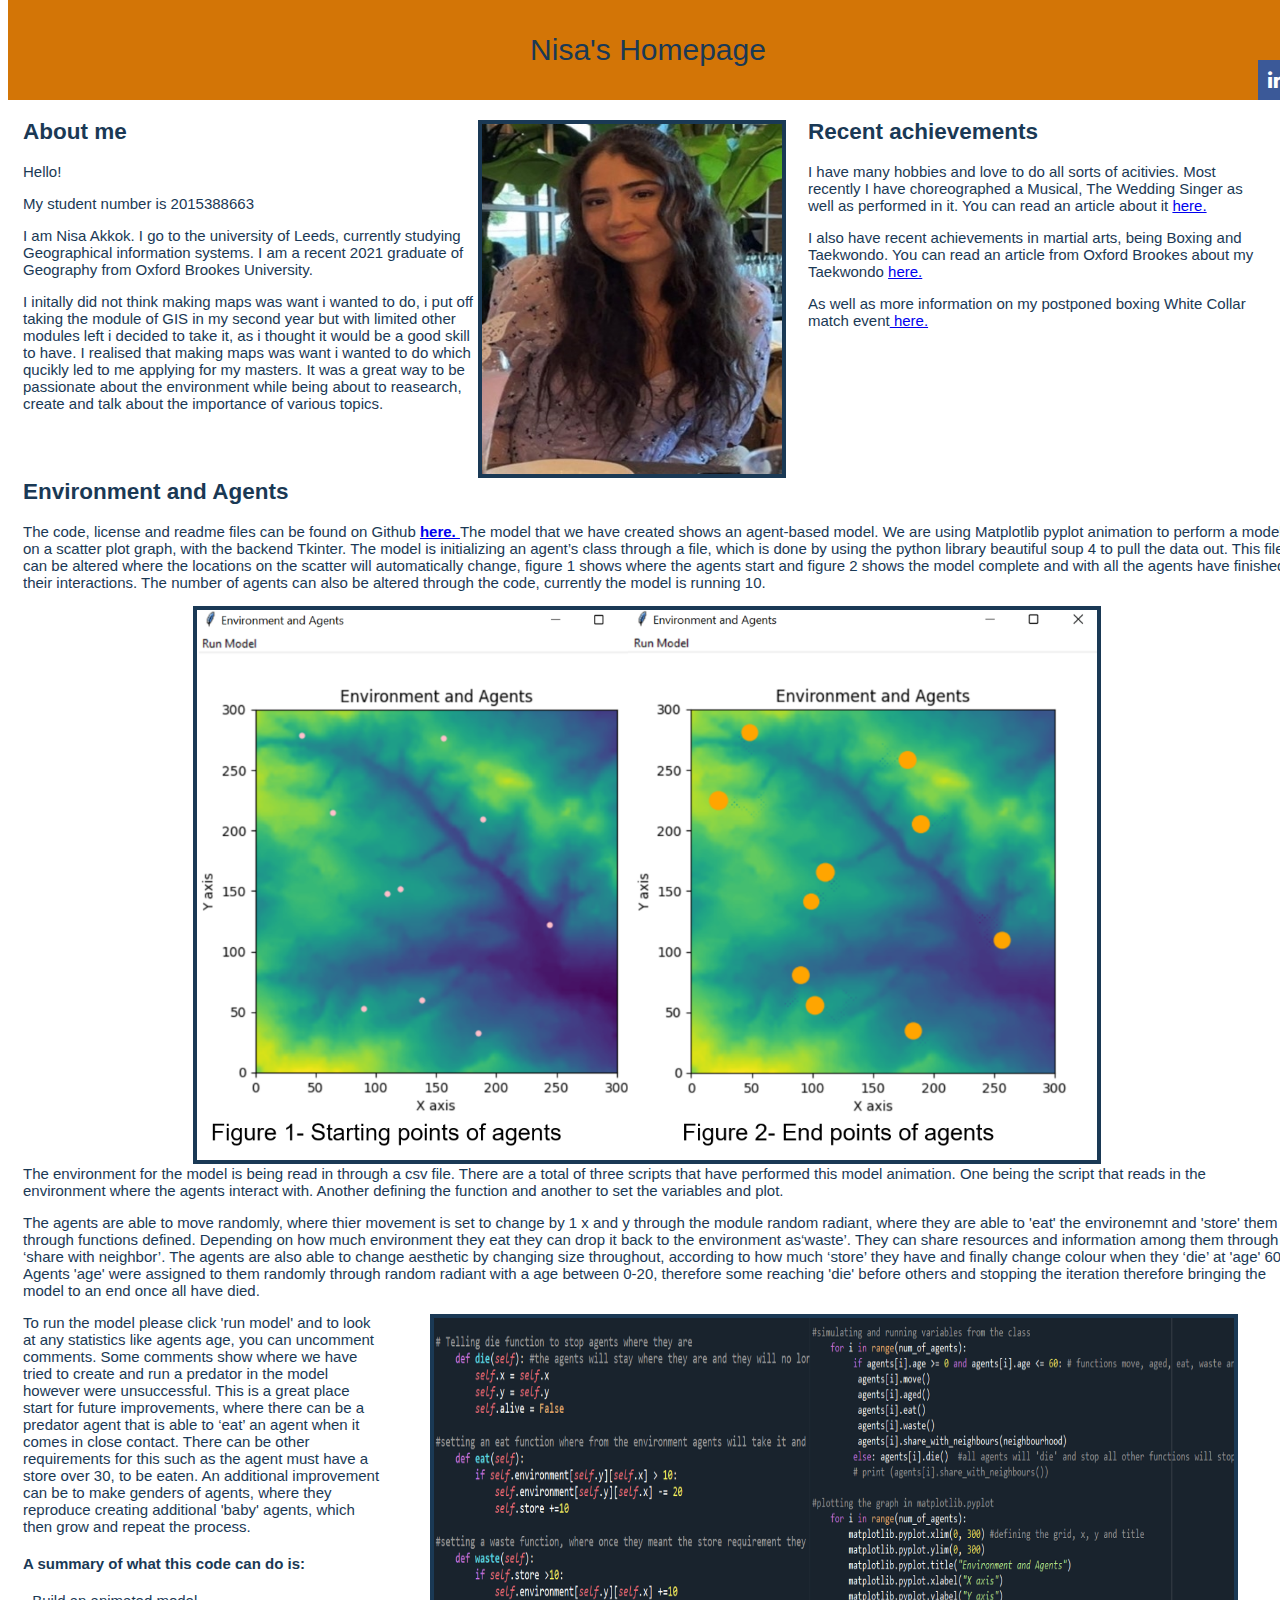
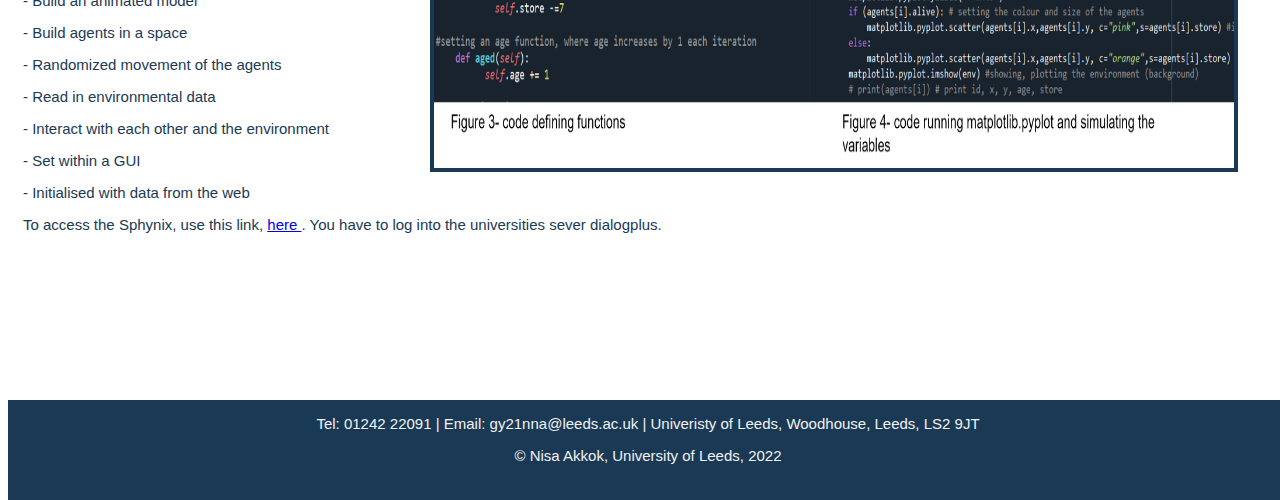
<file: index.html>
<!DOCTYPE html>
<!-- templete of the sidebar was from WS3 schools, https://www.w3schools.com/w3css/w3css_sidebar.asp -->
<html lang="en">

	<head>
	<!-- Reading in other scripts and files -->
		<link rel="stylesheet" href="https://cdnjs.cloudflare.com/ajax/libs/font-awesome/4.7.0/css/font-awesome.min.css"> <!-- for linkedin image -->
		<meta http-equiv="Content-Type" content="text/html; charset=utf-8">
		<title>Nisa's Homepage</title>	
		<link rel="stylesheet" media="all" href="css/main.css" type="text/css"> 
		<link rel="stylesheet" media="all" href="css/mainassignment.css" type="text/css"> 

	</head>
	
	<body> <!-- reading in deafult styles -->
	
	<header id="header">
		<div id="logo"> <!-- adding text in the header -->
			<div class="center">Nisa's Homepage</div>  <!-- title -->
			<a href="https://www.linkedin.com/in/nisa-a-69192619b/" class="fa fa-linkedin"></a> <!-- links to other pages-->
			</div>

	</header>			
		
		<main>
		<!--  text  -->
			<div class= "me">
				<h2>About me</h2>
				<p> Hello! </p>
				<p> My student number is 2015388663 </p>
				<p> I am Nisa Akkok.  I go to the university of Leeds, currently studying Geographical information systems.
				I am a recent 2021 graduate  of Geography from Oxford Brookes University. <p>
				<p> I initally did not think making maps was want i wanted to do, i put off taking the module of GIS in my second year
				but with limited other modules left i decided to take it, as i thought it would be a good skill to have. I realised that
				making maps was want i wanted to do which qucikly led to me applying for my masters. It was a great way to 
				be passionate about the environment while being about to reasearch, create and talk about the importance of various topics.</p>
			
			</div>
			
			<div>
			<img src = "images/picofme.jpg" class = "picme" alt="picture of girl" > <!-- adding image -->
			</div>
			
			<div class ="dance"> <!-- adding more text with links -->
				<h2> Recent achievements </h2>
				I have many hobbies and love to do all sorts of acitivies.
				Most recently I have choreographed a Musical, The Wedding Singer as well as performed in it.
				You can read an article about it <a href= "https://www.thescribeleeds.co.uk//post/the-wedding-singer-an-incredibly-enjoyable-night-full-of-genuine-laughs-and-standout-performances" > here. </a>
				<P> I also have recent achievements in martial arts, being Boxing and Taekwondo.
				You can read an article from Oxford Brookes about my Taekwondo <a href ="https://www.brookes.ac.uk/brookes-sport/news/2020-nisa-akkok-taekwando/"> here. </a></p>
				<p>As well as more information on my postponed boxing White Collar match event<a href =" https://www.facebook.com/KOTROxford/" > here.</a> </p>
				
			</div>
		<div class="margin">
		<H2> Environment and Agents </H2>
			<p> The code, license and readme files can be found on Github <b><a href= "https://github.com/nisanurakkok/GEOG5990_assignment1.git"> here. </a> </b>  <!--adding link to github-->
			The model that we have created shows an agent-based model. We are using Matplotlib pyplot animation to perform a model on a scatter plot graph,
			with the backend Tkinter. The model is initializing an agent’s class through a file, which is done by using 
			the python library beautiful soup 4 to pull the data out. This file can be altered where the locations on the scatter will automatically
			change, figure 1 shows where the agents start and figure 2 shows the model complete and with all the agents have finished their interactions. 
			The number of agents can also be altered through the code, currently the model is running 10.  	</p>
			<img src="images/start.png" class="image1" alt="2 scatterplot graphs">  <!--adding text-->
			<br/><br/>
			<br/><br/>
			<br/><br/>
			<br/><br/>
			<br/><br/>
			<br/><br/>
			<br/><br/>
			<br/><br/>
			<br/><br/>
			<br/><br/>
			<br/><br/>
			<br/><br/>
			<br/><br/>
			<br/><br/>
			<br/><br/>
			<br/><br/>

			<p>The environment for the model is being read in through a csv file. There are a total of three scripts 
			that have performed this model animation. One being the script that reads in the environment where the agents 
			interact with. Another defining the function and another to set the variables and plot. </p>
			<p>The agents are able to move randomly, where thier movement is set to change by 1 x and y through the module random radiant, 
			where they are able to 'eat' the environemnt and 'store' them through functions defined. Depending on how much environment they 
			eat they can drop it back to the environment as‘waste’. They can share resources and information among them through 
			‘share with neighbor’. The agents are also able to change aesthetic by changing size throughout, according to how much ‘store’ 
			they have and finally change colour when they ‘die’ at 'age' 60. Agents 'age' were assigned to them randomly through random 
			radiant with a age between 0-20, therefore some reaching 'die' before others and stopping the iteration therefore bringing the model 
			to an end once all have died.</p>
			<img src="images/model.png" class="image2" alt="Coding text in python language"> <!-- adding image-->
			<p> To run the model please click 'run model' and to look at any statistics like agents age, you can uncomment 
			comments. Some comments show where we have tried to create and run a predator in the model however were unsuccessful. This is a great
			place start for future improvements, where there can be a predator agent that is able to ‘eat’ an agent when it comes in close contact.
			There can be other requirements for this such as the agent must have a store over 30, to be eaten. An additional improvement can
			be to make genders of agents, where they reproduce creating additional 'baby' agents, which then grow and repeat the process. </p>
			<h4>A summary of what this code can do is: </h4> 
			<p>-	Build an animated model </p>
			<p>-	Build agents in a space </p>
			<p>-	Randomized movement of the agents </p>
			<p>-	Read in environmental data</p>
			<p>-	Interact with each other and the environment </p>
			<p>-	Set within a GUI</p>
			<p>-	Initialised with data from the web </p>
			
			<p> To access the Sphynix, use this link, <a href=" http://dialogplus.leeds.ac.uk/geog5870/web15/pyhton/_build/agentframework.html"> here </a>. You have to log into the universities sever dialogplus.</p>
			</div>
			
			
		</main>	
		<!-- footer of contact details -->
		<footer>
			<div class= "footer"> 
				<P> Tel: 01242 22091 | Email: gy21nna@leeds.ac.uk | Univeristy of Leeds, Woodhouse, Leeds, LS2 9JT</P>
				<p>© Nisa Akkok, University of Leeds, 2022</P>
			</div>
		</footer>
		
	
	</body>
	
</html>
</file>
<file: css/main.css>
/*The layout of the page*/				
			
		/*setting the deafult body style  */
		body { 
		    padding-top: 60px;
			padding-bottom: 40px;
			font-family:Arial;
			color: #1A3955;
	
		}
		/*setting the header  */
		header {
			position: absolute;
			top: 0;
			width: 100%;
			height: 100px; 
			overflow: hidden;
			background: #D37506;
			color: #1A3955;
		}
		
		}
		/*setting where the title of the header sits */
		#logo { 
			padding:10px;
		}
		
		/* Setting the main body */
		main {
			position: absolute;
			top: 100px; 
			width: 100%; 
			background: #fff;
			color: #5C8CB6;
			
		}
		

		
		/* For heading text */
		.center {
		position: absolute;
		top: 50%;
		left: 50%;
		transform: translate(-50%, -50%);
		color: #1A3955;
		text-align: center;
		font-family: Arial;
		font-size:30px;
		}
			

			/* Style all font awesome icons */
		.fa {
		padding: 10px;
		font-size: 20px;
		width: 10px;
		position: absolute;
		right: 0;
		bottom: 0;
		text-align: center;
		text-decoration: none;
		}

		/* Hover opacity to see text */
		.fa:hover {
			opacity: 0.7;
		}

		
		/* Linkedin logo colours */
		.fa-linkedin {
			background: #3B5998;
			color: white;
		}
		/* where the text is going to go*/
		.me {
			width: 450px;
			height: 100px;
			border: none;
			position: absolute;
			left: 15px;
			top: 0;
			color: #1A3955;
		}
		/* where the picture is going to go and the style*/
		.picme {
			width: 300px;
			height: 350px;
			border: 4px solid;
			border-color: #1A3955;
			position: absolute;
			left: 470px;
			top: 20px;
		}
		
		/* where the text is going to go*/
		.dance{
			width: 450px;
			border: none;
			height: 100px;
			position: absolute;
			left: 800px;
			top: 0;
			color: #1A3955;
		}
</file>
<file: css/mainassignment.css>
/*The layout of the page*/				
			
		/* Setting the deafult of the body */
		body { 
		    padding-top: 60px;
			padding-bottom: 40px;
			font-family:Arial;
			font-size: 15px;
	
		}
		/*setting the header  */
		header {
			position: absolute;
			top: 0;
			width: 100%;
			height: 100px; 
			overflow: hidden;
			background: #D37506;
			color: #1A3955;
		}
		
/*setting the header  */
		header {
			position: absolute;
			top: 0;
			width: 100%;
			height: 100px; 
			overflow: hidden;
			background: #D37506;
			color: #1A3955;
		}
		
		}
		/*setting where the title of the header sits */
		#logo { 
			padding:10px;
		}
		
		/* Setting the main body */
		main {
			position: absolute;
			top: 100px; 
			width: 100%; 
			background: #fff;
			color: #5C8CB6;
			
		}
		
		
		/*Setting and style for footer*/
		footer{
			position:absolute;
			top: 2000px;
			width:100%;
			height:100px;
			overflow: hidden;
			background:#1A3955;
			color: #f1f1f1;
			text-align: center;
	
		}

		
		/* Style and setting heading text */
		.center {
		position: absolute;
		top: 50%;
		left: 50%;
		transform: translate(-50%, -50%);
		color: #1A3955;
		text-align: center;
		font-family: Arial;
		font-size:30px;
		}

		/* Hoover opacity */
		.fa:hover {
			opacity: 0.7;
		}
		
		/* Setting where the text is sitting and the style */
		.margin {
			height: 200px;
			border: none;
			position: absolute;
			left: 15px;
			top: 360px;
			color: #1A3955;
		}
		/* Setting where image is sitting and the style */
		.image1 {
			width: 900px;
			height: 550px;
			border: 4px solid;
			border-color: #1A3955;
			float:left;
			margin-right: 40px;
			margin-left: 170px;
			
		}
		/* Setting where image is sitting and the style */
		.image2{
			width: 800px;
			height: 450px;
			border: 4px solid;
			border-color: #1A3955;
			float: right;
			margin-right: 50px;
			margin-left: 50px;
			position: relative;
			word-wrap: break-word;
		}
</file>
